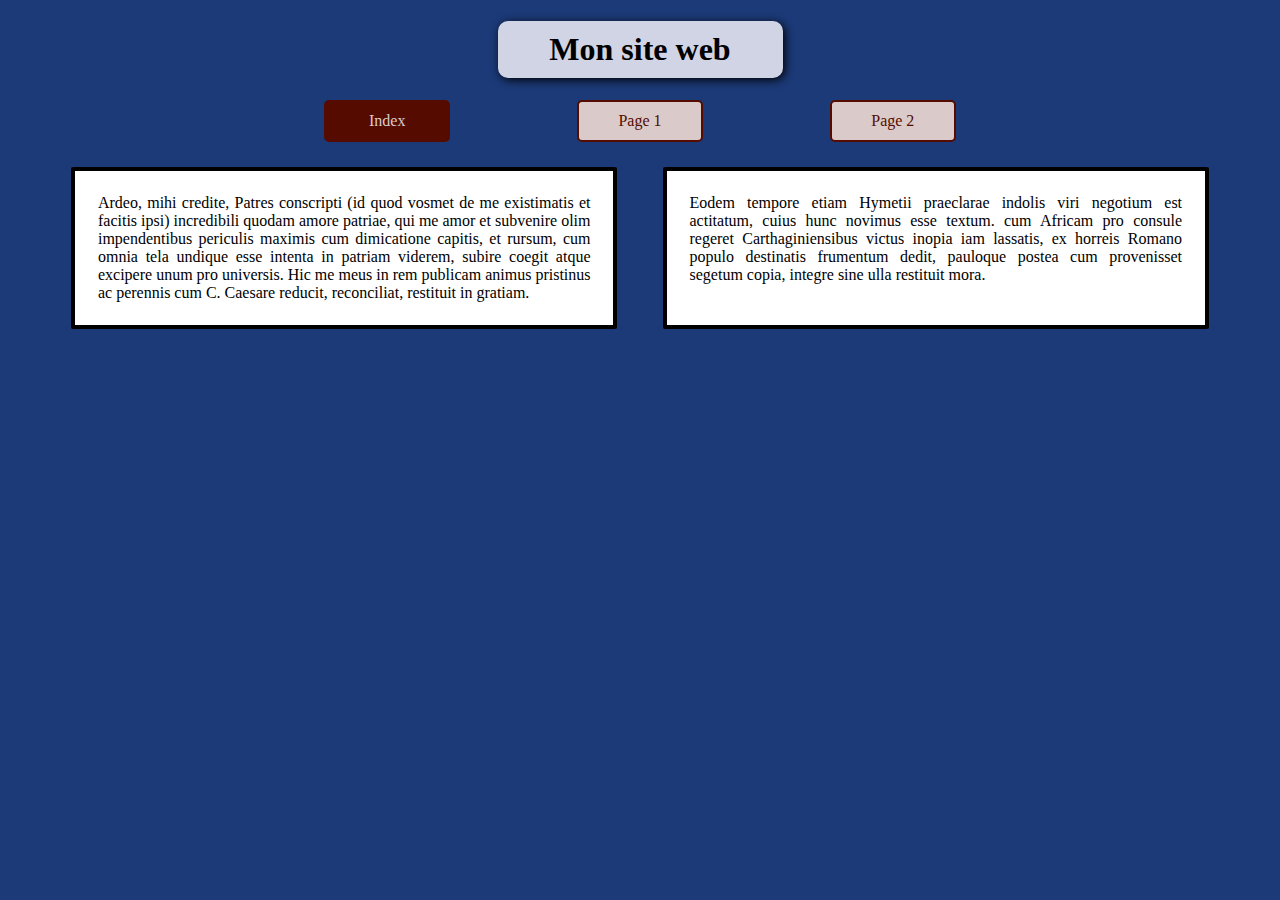
<file: monsite/Index.html>
<!DOCTYPE html>
<html lang="fr_FR">
  <head>
    <meta charset="utf-8">
    <title>Index</title>
    <link rel="stylesheet" type="text/css" href="sitewebindex.css">
  </head>
  <body>
    <h1>Mon site web</h1>
    <div class=bande>
      <div class=boutonIndex><a href="Index.html">Index</a></div><div class=boutonPage1><a href="Page1.html">Page 1</a></div><div class=boutonPage2><a href="Page2.html">Page 2</a></div>
    </div>
    <div class=wrapper>
      <div class=col1>
       Ardeo, mihi credite, Patres conscripti (id quod vosmet de me existimatis et facitis ipsi) incredibili quodam amore patriae, qui me amor et subvenire olim impendentibus periculis maximis cum dimicatione capitis, et rursum, cum omnia tela undique esse intenta in patriam viderem, subire coegit atque excipere unum pro universis. Hic me meus in rem publicam animus pristinus ac perennis cum C. Caesare reducit, reconciliat, restituit in gratiam.
      </div>
      <div class=col2>
        Eodem tempore etiam Hymetii praeclarae indolis viri negotium est actitatum, cuius hunc novimus esse textum. cum Africam pro consule regeret Carthaginiensibus victus inopia iam lassatis, ex horreis Romano populo destinatis frumentum dedit, pauloque postea cum provenisset segetum copia, integre sine ulla restituit mora.
      </div>
    </div>
  </body>
</html>
</file>
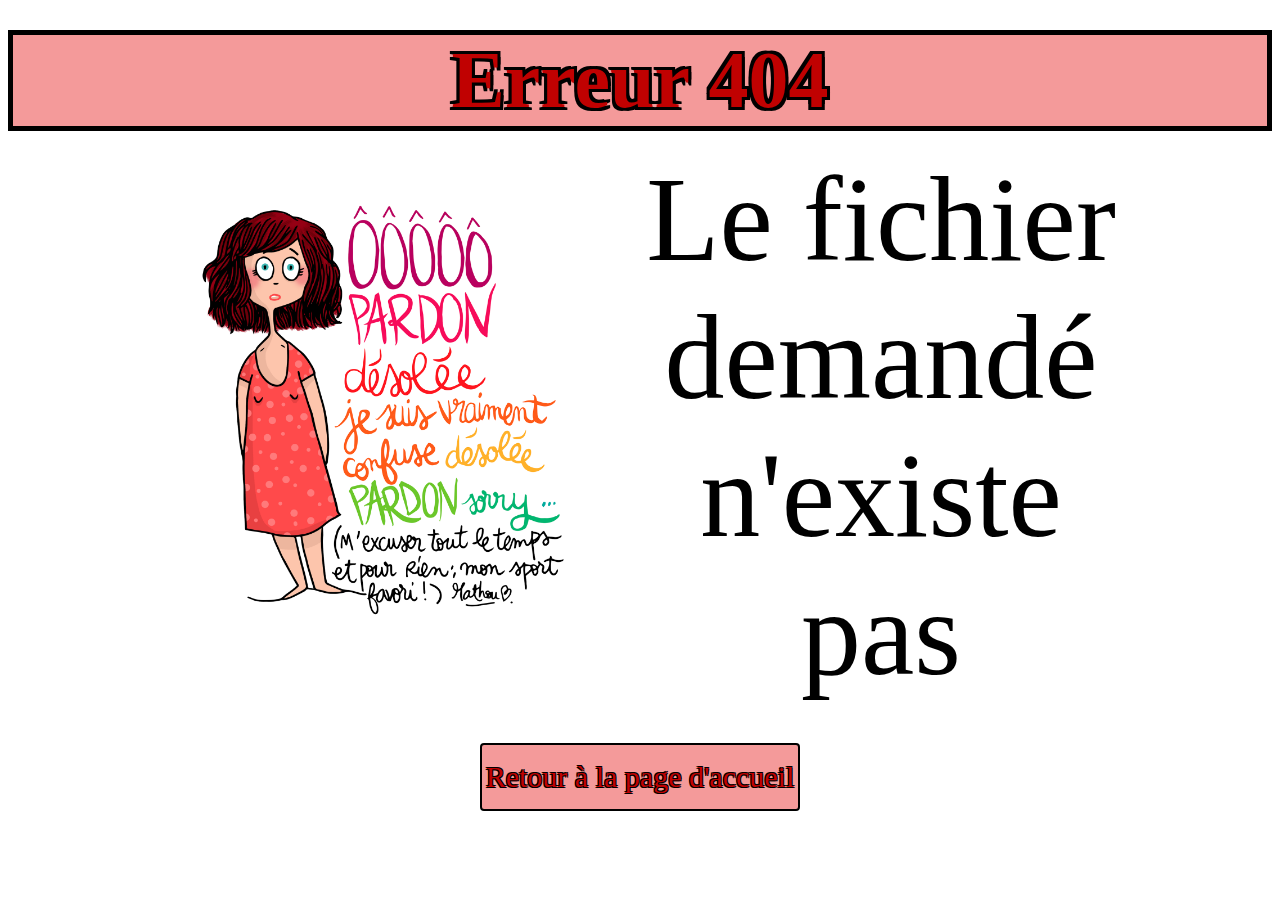
<file: erreur404.html>
<!DOCTYPE html>
<html lang="fr_FR">
  <head>
    <meta charset="utf-8">
    <title>Erreur 404</title>
    <link rel="stylesheet" type="text/css" href="erreur404.css">
  </head>
  <body>
    <h1>Erreur 404</h1>
      <div class=image>
       <img src="Oups.png" alt="image de Oups">
      </div>
      <div class=texte>
         <p> Le fichier demandé n'existe pas </p> 
      </div>
      <div class="retour">
        <a href="/"> Retour à la page d'accueil </a>
      </div>
  </body>
</html>
</file>
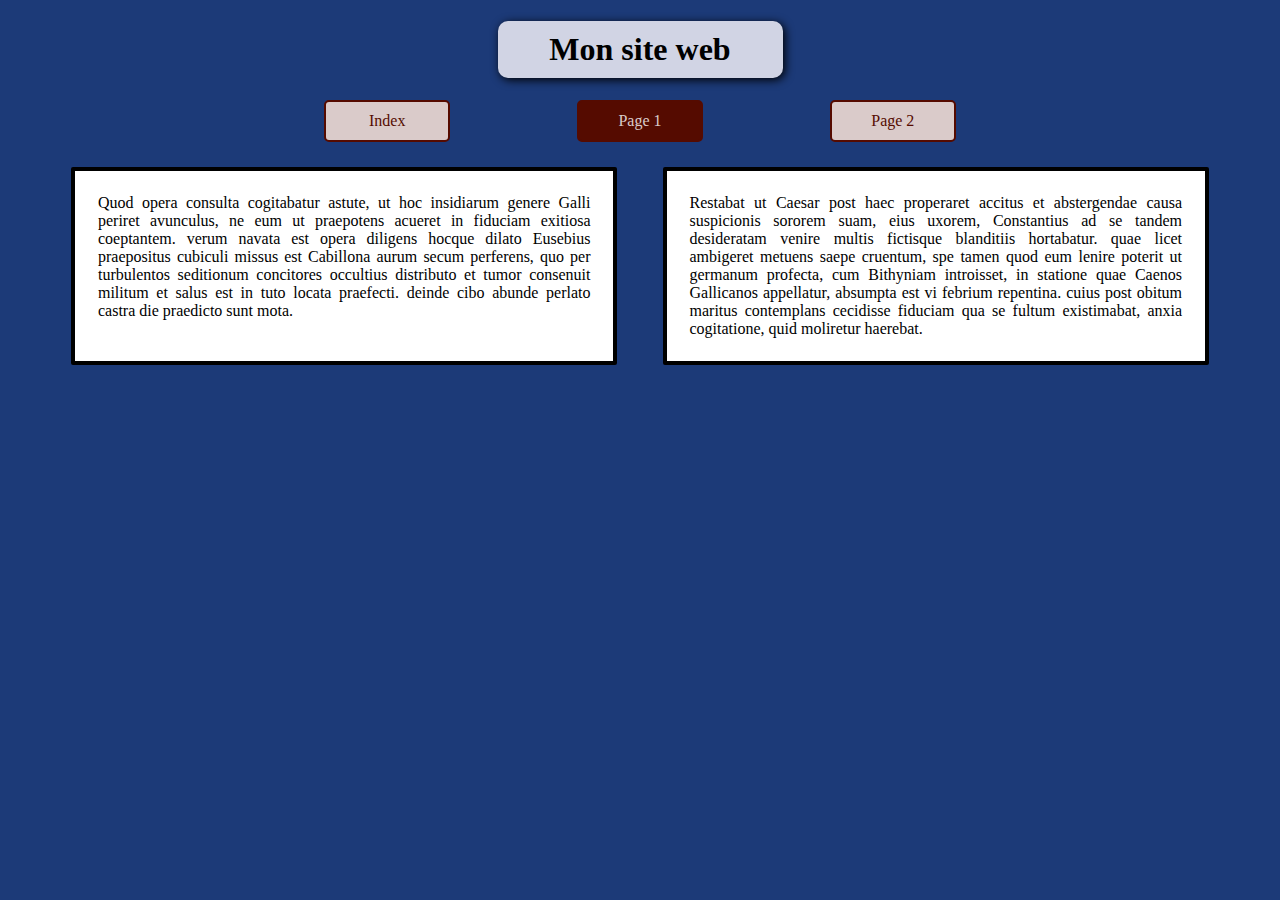
<file: monsite/Page1.html>
<!DOCTYPE html>
<html lang="fr_FR">
  <head>
    <meta charset="utf-8">
    <title>Page 1</title>
    <link rel="stylesheet" type="text/css" href="sitewebpage1.css">
  </head>
  <body>
    <h1>Mon site web</h1>
    <div class=bande>
      <div class=boutonIndex><a href="Index.html">Index</a></div><div class=boutonPage1><a href="Page1.html">Page 1</a></div><div class=boutonPage2><a href="Page2.html">Page 2</a></div>
    </div>
    <div class=wrapper>
      <div class=col1>
       Quod opera consulta cogitabatur astute, ut hoc insidiarum genere Galli periret avunculus, ne eum ut praepotens acueret in fiduciam exitiosa coeptantem. verum navata est opera diligens hocque dilato Eusebius praepositus cubiculi missus est Cabillona aurum secum perferens, quo per turbulentos seditionum concitores occultius distributo et tumor consenuit militum et salus est in tuto locata praefecti. deinde cibo abunde perlato castra die praedicto sunt mota.
      </div>
      <div class=col2>
        Restabat ut Caesar post haec properaret accitus et abstergendae causa suspicionis sororem suam, eius uxorem, Constantius ad se tandem desideratam venire multis fictisque blanditiis hortabatur. quae licet ambigeret metuens saepe cruentum, spe tamen quod eum lenire poterit ut germanum profecta, cum Bithyniam introisset, in statione quae Caenos Gallicanos appellatur, absumpta est vi febrium repentina. cuius post obitum maritus contemplans cecidisse fiduciam qua se fultum existimabat, anxia cogitatione, quid moliretur haerebat.
      </div>
    </div>
  </body>
</html>
</file>
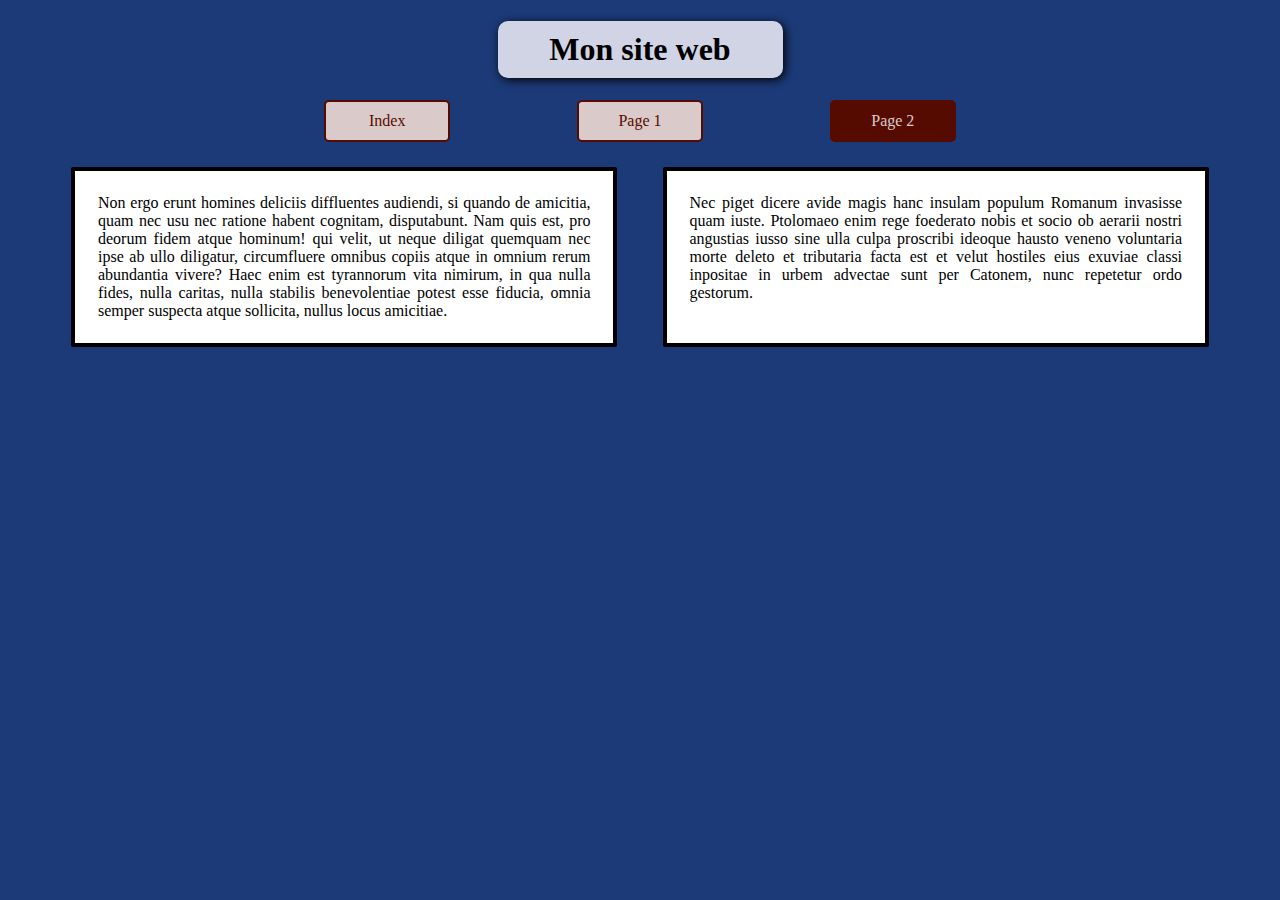
<file: monsite/Page2.html>
<!DOCTYPE html>
<html lang="fr_FR">
  <head>
    <meta charset="utf-8">
    <title>Page 2</title>
    <link rel="stylesheet" type="text/css" href="sitewebpage2.css">
  </head>
  <body>
    <h1>Mon site web</h1>
    <div class=bande>
      <div class=boutonIndex><a href="Index.html">Index</a></div><div class=boutonPage1><a href="Page1.html">Page 1</a></div><div class=boutonPage2><a href="Page2.html">Page 2</a></div>
    </div>
    <div class=wrapper>
      <div class=col1>
       Non ergo erunt homines deliciis diffluentes audiendi, si quando de amicitia, quam nec usu nec ratione habent cognitam, disputabunt. Nam quis est, pro deorum fidem atque hominum! qui velit, ut neque diligat quemquam nec ipse ab ullo diligatur, circumfluere omnibus copiis atque in omnium rerum abundantia vivere? Haec enim est tyrannorum vita nimirum, in qua nulla fides, nulla caritas, nulla stabilis benevolentiae potest esse fiducia, omnia semper suspecta atque sollicita, nullus locus amicitiae.
      </div>
      <div class=col2>
        Nec piget dicere avide magis hanc insulam populum Romanum invasisse quam iuste. Ptolomaeo enim rege foederato nobis et socio ob aerarii nostri angustias iusso sine ulla culpa proscribi ideoque hausto veneno voluntaria morte deleto et tributaria facta est et velut hostiles eius exuviae classi inpositae in urbem advectae sunt per Catonem, nunc repetetur ordo gestorum.
      </div>
    </div>
  </body>
</html>
</file>
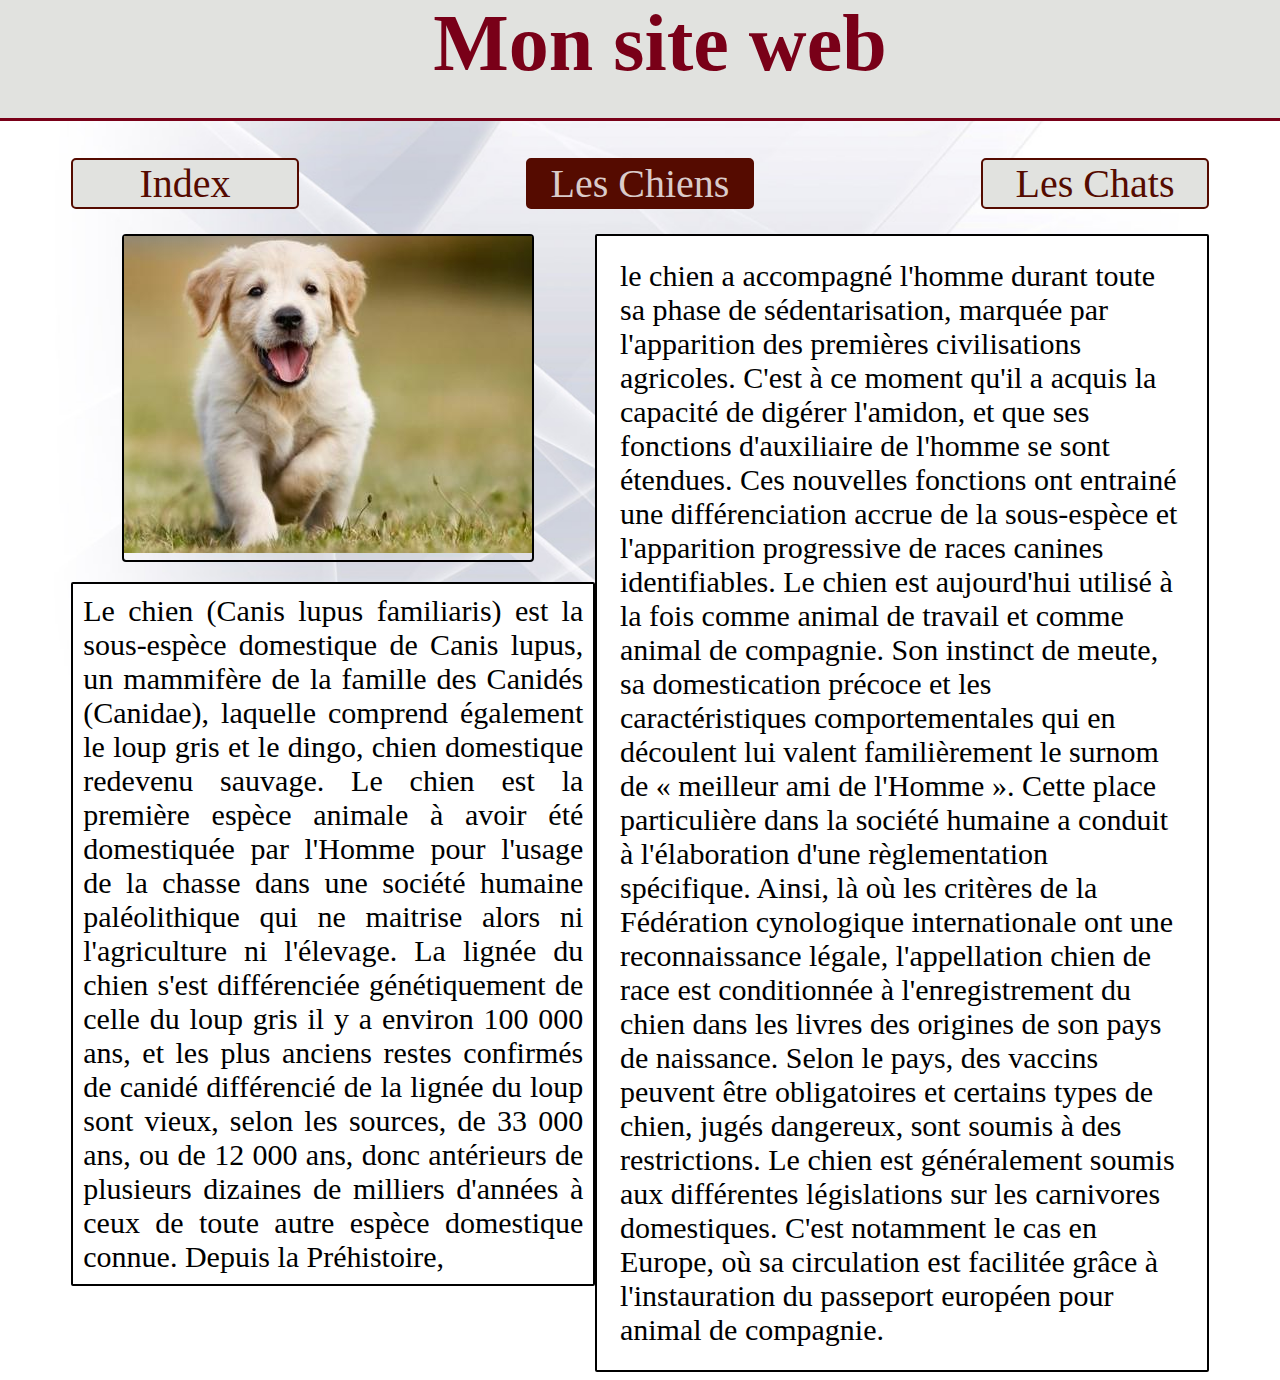
<file: Projet/Site Serveur/Page1.html>
<!DOCTYPE html>
<html lang="fr_FR">
  <head>
    <meta charset="utf-8">
    <title>Les Chiens</title>
    <link rel="stylesheet" type="text/css" href="siteServeurPage1.css">
  </head>
  <body>
    <h1>Mon site web</h1>

    <div class=bande>
      <div class=boutonIndex><a href="..">Index</a></div><div class=boutonPage1><a href="Page1.html">Les Chiens</a></div><div class=boutonPage2><a href="Page2.html">Les Chats</a></div>
    </div>

    
    <!-- <div class=img2>
      <img src="Chat2.jpg" alt="Image de chat">
    </div> -->

    <div class=wrapper>
      <div class=col1>
        <div class=img1>
        <img src="ChienCrop.jpg" alt="Image de chien">
        </div>
        <div class="text">
          Le chien (Canis lupus familiaris) est la sous-espèce domestique de Canis lupus, un mammifère de la famille des Canidés (Canidae), laquelle comprend également le loup gris et le dingo, chien domestique redevenu sauvage.

          Le chien est la première espèce animale à avoir été domestiquée par l'Homme pour l'usage de la chasse dans une société humaine paléolithique qui ne maitrise alors ni l'agriculture ni l'élevage. La lignée du chien s'est différenciée génétiquement de celle du loup gris il y a environ 100 000 ans, et les plus anciens restes confirmés de canidé différencié de la lignée du loup sont vieux, selon les sources,  de 33 000 ans, ou de 12 000 ans, donc antérieurs de plusieurs dizaines de milliers d'années à ceux de toute autre espèce domestique connue. Depuis la Préhistoire, 
          
        </div>
      </div>
      <div class=col2>
        le chien a accompagné l'homme durant toute sa phase de sédentarisation, marquée par l'apparition des premières civilisations agricoles.
         C'est à ce moment qu'il a acquis la capacité de digérer l'amidon, et que ses fonctions d'auxiliaire de l'homme se sont étendues. Ces nouvelles fonctions ont entrainé une différenciation accrue de la sous-espèce et l'apparition progressive de races canines identifiables. Le chien est aujourd'hui utilisé à la fois comme animal de travail et comme animal de compagnie. Son instinct de meute, sa domestication précoce et les caractéristiques comportementales qui en découlent lui valent familièrement le surnom de « meilleur ami de l'Homme ».

          Cette place particulière dans la société humaine a conduit à l'élaboration d'une règlementation spécifique. Ainsi, là où les critères de la Fédération cynologique internationale ont une reconnaissance légale, l'appellation chien de race est conditionnée à l'enregistrement du chien dans les livres des origines de son pays de naissance. Selon le pays, des vaccins peuvent être obligatoires et certains types de chien, jugés dangereux, sont soumis à des restrictions. Le chien est généralement soumis aux différentes législations sur les carnivores domestiques. C'est notamment le cas en Europe, où sa circulation est facilitée grâce à l'instauration du passeport européen pour animal de compagnie.
        </div>
      </div>
    </div>
  </body>
</html>
</file>
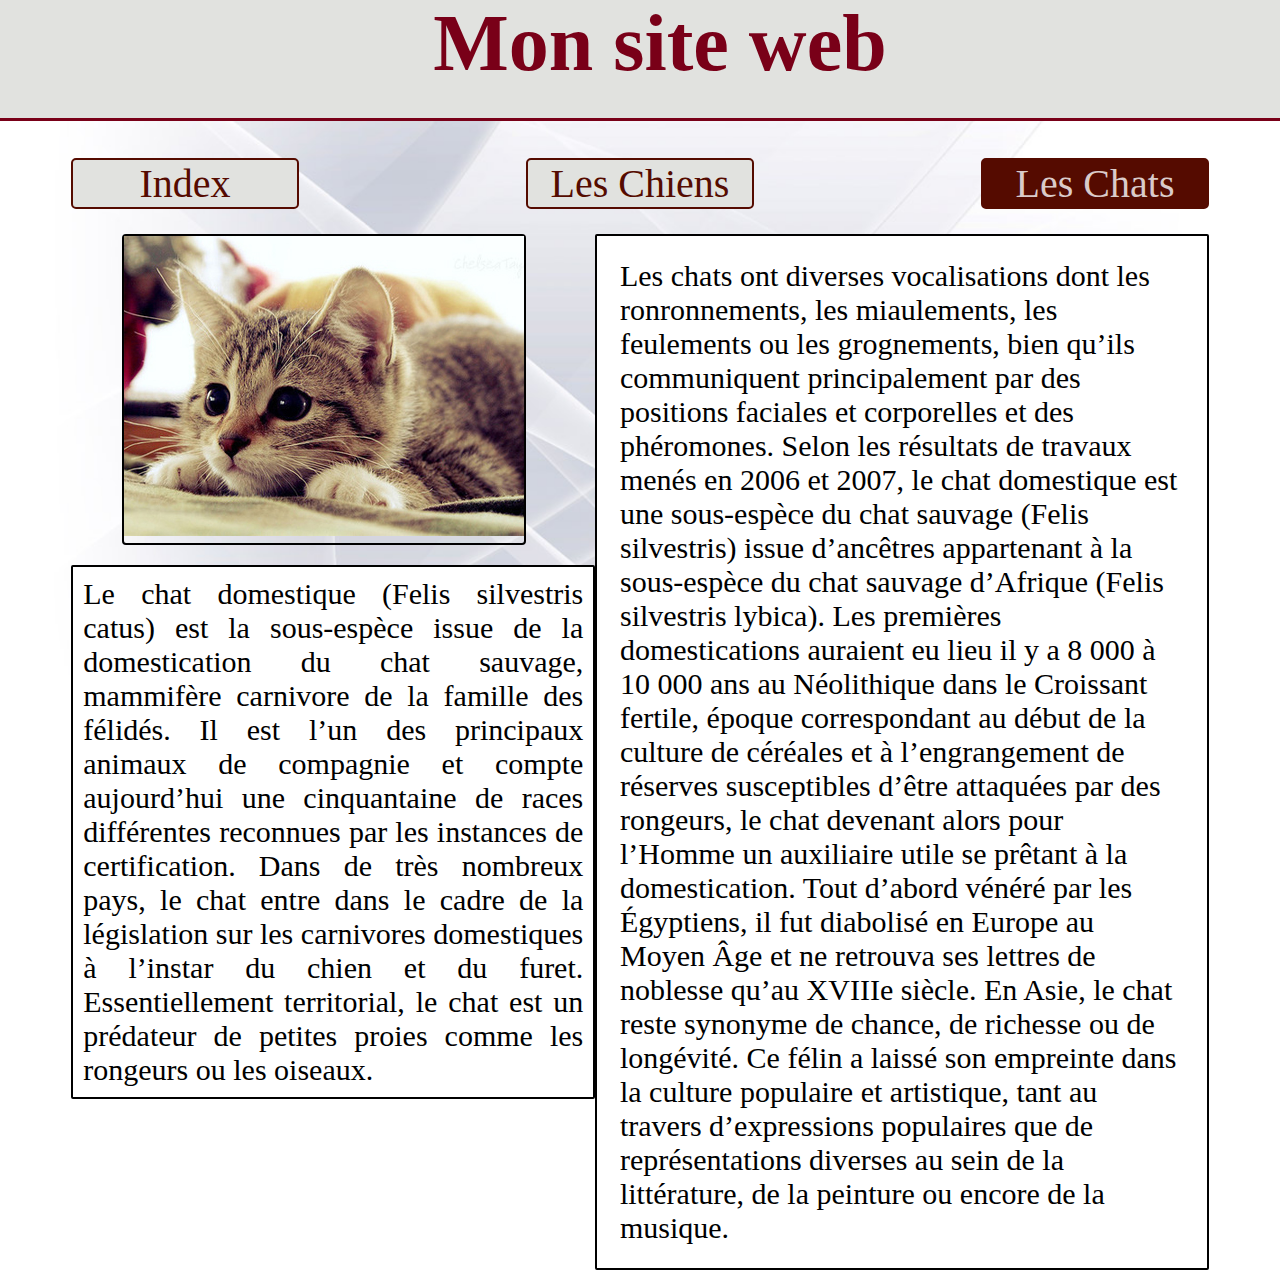
<file: Projet/Site Serveur/Page2.html>
<!DOCTYPE html>
<html lang="fr_FR">
  <head>
    <meta charset="utf-8">
    <title>Les Chats</title>
    <link rel="stylesheet" type="text/css" href="siteServeurPage2.css">
  </head>
  <body>
    <h1>Mon site web</h1>

    <div class=bande>
      <div class=boutonIndex><a href="..">Index</a></div><div class=boutonPage1><a href="Page1.html">Les Chiens</a></div><div class=boutonPage2><a href="Page2.html">Les Chats</a></div>
    </div>

    
    <!-- <div class=img2>
      <img src="Chat2.jpg" alt="Image de chat">
    </div> -->

    <div class=wrapper>
      <div class=col1>
        <div class=img1>
        <img src="Chat.jpg" alt="Image de chat">
        </div>
        <div class="text">
          Le chat domestique (Felis silvestris catus) est la sous-espèce issue de la domestication du chat sauvage, mammifère carnivore de la famille des félidés. 

          Il est l’un des principaux animaux de compagnie et compte aujourd’hui une cinquantaine de races différentes reconnues par les instances de certification. Dans de très nombreux pays, le chat entre dans le cadre de la législation sur les carnivores domestiques à l’instar du chien et du furet. Essentiellement territorial, le chat est un prédateur de petites proies comme les rongeurs ou les oiseaux.
        </div>
      </div>
      <div class=col2>
         Les chats ont diverses vocalisations dont les ronronnements, les miaulements, les feulements ou les grognements, bien qu’ils communiquent principalement par des positions faciales et corporelles et des phéromones.

          Selon les résultats de travaux menés en 2006 et 2007, le chat domestique est une sous-espèce du chat sauvage (Felis silvestris) issue d’ancêtres appartenant à la sous-espèce du chat sauvage d’Afrique (Felis silvestris lybica).
         Les premières domestications auraient eu lieu il y a 8 000 à 10 000 ans au Néolithique dans le Croissant fertile, époque correspondant au début de la culture de céréales et à l’engrangement de réserves susceptibles d’être attaquées par des rongeurs, le chat devenant alors pour l’Homme un auxiliaire utile se prêtant à la domestication.

        Tout d’abord vénéré par les Égyptiens, il fut diabolisé en Europe au Moyen Âge et ne retrouva ses lettres de noblesse qu’au XVIIIe siècle. En Asie, le chat reste synonyme de chance, de richesse ou de longévité. Ce félin a laissé son empreinte dans la culture populaire et artistique, tant au travers d’expressions populaires que de représentations diverses au sein de la littérature, de la peinture ou encore de la musique.
        </div>
      </div>
    </div>
  </body>
</html>
</file>
<file: monsite/sitewebindex.css>
body{
  background-color:#1C3A78;
  font-family:fantasy;
}
h1 {
  padding: 10px 20px 10px 20px;
  border-radius: 10px;
  background-color:#D1D4E4;
  box-shadow: 2px 2px 10px black;
  text-align: center;
  width: 245px;
  margin-left: auto;
  margin-right: auto;
}
.bande{
  display: flex;
  margin-left: auto;
  margin-right: auto;
  width: 50%;
}
.boutonIndex, .boutonPage1, .boutonPage2{
  width:60%;
  padding:10px;
  text-align: center;
  border: 2px solid #550B00;
  border-radius: 5px;
  background-color:#DACBCA;
  float:left;
}
.boutonPage1, .boutonPage2{
  margin-left: 20%;
}
a {
	text-decoration: none;
  color: #550B00;
}
.boutonIndex{
  background-color:#550B00;
}
.boutonIndex a{
  color:#DACBCA;
}
.wrapper{
  display: flex;
  margin-left: auto;
  margin-right: auto;
  margin-top: 2%;
  width: 90%;
}
.col1, .col2{
  width: 100%;
  min-width: 250px;
  background-color: white;
  border: 4px solid black;
  border-radius: 2px;
  padding: 2%;
  text-align: justify;
  float: left;
}
.col2{
	margin-left: 4%;
}
</file>
<file: erreur404.css>
h1 {
	font-size: 80px ;
	font-family: URW Chancery L, cursive ;
	color : #C00101;
	background-color: #F49A9A;
	border : solid black 5px ;
	text-align: center ;
	margin-top: 30px ;
	text-shadow: #000000 3px 3px, #000000 -3px 3px, #000000 -3px -3px, #000000 3px -3px;

}

img{
	height: 450px ;
	width : 450px;
	margin-left: 150px ;
}

.image{
  	float: left;
}
.texte{
	margin-left: 50%;
	margin-right: 150px ;
	margin-top: -100px ;
	text-align: center ;
	font-size: 120px ;
	font-family: URW Chancery L, cursive ;

}
.retour {
	background-color: #F49A9A ;
	border : solid black 2px ;
	border-radius: 4px ;
	text-align: center ;
	width : 25%;
	margin : auto;
	padding-top : 15px;
	padding-bottom: 15px ;
	margin-top: -80px ;
	font-size: 30px ;
	font-family: URW Chancery L, cursive ;
	color : #C00101;
	text-shadow: #000000 1px 1px, #000000 -1px 1px, #000000 -1px -1px, #000000 1px -1px;
}

a {
	color : #C00101;
	text-decoration: none ;
}
</file>
<file: monsite/sitewebpage1.css>
body{
  background-color:#1C3A78;
  font-family:fantasy;
}
h1 {
  padding: 10px 20px 10px 20px;
  border-radius: 10px;
  background-color:#D1D4E4;
  box-shadow: 2px 2px 10px black;
  text-align: center;
  width: 245px;
  margin-left: auto;
  margin-right: auto;
}
.bande{
  display: flex;
  margin-left: auto;
  margin-right: auto;
  width: 50%;
}
.boutonIndex, .boutonPage1, .boutonPage2{
  width:60%;
  padding:10px;
  text-align: center;
  border: 2px solid #550B00;
  border-radius: 5px;
  background-color:#DACBCA;
  float:left;
}
.boutonPage1, .boutonPage2{
  margin-left: 20%;
}
a {
	text-decoration: none;
  color: #550B00;
}
.boutonPage1{
  background-color:#550B00;
}
.boutonPage1 a{
  color:#DACBCA;
}
.wrapper{
  display: flex;
  margin-left: auto;
  margin-right: auto;
  margin-top: 2%;
  width: 90%;
}
.col1, .col2{
  width: 100%;
  min-width: 250px;
  background-color: white;
  border: 4px solid black;
  border-radius: 2px;
  padding: 2%;
  text-align: justify;
  float: left;
}
.col2{
	margin-left: 4%;
}
</file>
<file: monsite/sitewebpage2.css>
body{
  background-color:#1C3A78;
  font-family:fantasy;
}
h1 {
  padding: 10px 20px 10px 20px;
  border-radius: 10px;
  background-color:#D1D4E4;
  box-shadow: 2px 2px 10px black;
  text-align: center;
  width: 245px;
  margin-left: auto;
  margin-right: auto;
}
.bande{
  display: flex;
  margin-left: auto;
  margin-right: auto;
  width: 50%;
}
.boutonIndex, .boutonPage1, .boutonPage2{
  width:60%;
  padding:10px;
  text-align: center;
  border: 2px solid #550B00;
  border-radius: 5px;
  background-color:#DACBCA;
  float:left;
}
.boutonPage1, .boutonPage2{
  margin-left: 20%;
}
a {
	text-decoration: none;
  color: #550B00;
}
.boutonPage2{
  background-color:#550B00;
}
.boutonPage2 a{
  color:#DACBCA;
}
.wrapper{
  display: flex;
  margin-left: auto;
  margin-right: auto;
  margin-top: 2%;
  width: 90%;
}
.col1, .col2{
  width: 100%;
  min-width: 250px;
  background-color: white;
  border: 4px solid black;
  border-radius: 2px;
  padding: 2%;
  text-align: justify;
  float: left;
}
.col2{
	margin-left: 4%;
}
</file>
<file: Projet/Site Serveur/siteServeurPage1.css>
body {
  background-image:url(../fond-site.jpg);
  background-repeat: no-repeat;
  background-size: 100% ;
  background-attachment: fixed ;
  font-family:URW Chancery L, cursive;
  font-size: 30px ;
}

h1{
  font-size: 80px ;
  background-color: #E1E2DF ;
  border-bottom : solid #790018 3px;
  color : #790018;
  text-align: center ;
  vertical-align: center ;
  width : 105%;
  height: 70px ;
  margin-left: -70px ;
  padding : 50px ;
  margin-top: -60px;
  position: fixed;
}


.bande{
  display: flex;
  margin-left: auto;
  margin-right: auto;
  width: 90%;
  font-size: 40px ;
}
.boutonIndex, .boutonPage1, .boutonPage2{
  margin-top: 150px ;
  width:60%;
  padding:10px, 30px;
  text-align: center;
  border: 2px solid #550B00;
  border-radius: 5px;
  background-color:#E1E2DF;
  float:left;
  color : #790018;
}
.boutonPage1, .boutonPage2{
  margin-left: 20%;
}
a {
  text-decoration: none;
  color: #550B00;
}
.boutonIndex:hover, .boutonPage1:hover, .boutonPage2:hover {
  background: #C0A7AC ;
}
.boutonPage1{
  background-color:#550B00;
}
.boutonPage1 a{
  color:#DACBCA;
}
.wrapper{
  display: flex;
  margin-left: auto;
  margin-right: auto;
  margin-top: 2%;
  width: 90%;
}
.col1{
  float: left ;
}
.text{
  font-family: auto ;
  width: 500px;
  background-color: white;
  border: 2px solid black;
  border-radius: 2px;
  padding: 2%;
  text-align: justify;
  float : left;
}

.col2{
  font-family: auto ;
  margin-left: 20px;
  min-width: 250px;
  background-color: white;
  border: 2px solid black;
  border-radius: 2px;
  padding: 2%;
}

.img1 {
  display: inline-block ;
  clear : both;
  margin-left: 10% ; 
  margin-bottom: 20px;
  border : solid black 2px;
  border-radius: 4px ;
  float : left;
}
.img2 {
  float : left;
  display: inline-block ;
  margin-left: -50px ; 
  margin-top: 30px;
  border : solid black 2px;
  border-radius: 4px ;
}
</file>
<file: Projet/Site Serveur/siteServeurPage2.css>
/*

h1 {
  padding: 10px 20px 10px 20px;
  border-radius: 10px;
  background-color:#D1D4E4;
  box-shadow: 2px 2px 10px black;
  text-align: center;
  width: 245px;
  margin-left: auto;
  margin-right: auto;
}
*/

body {
  background-image:url(../fond-site.jpg);
  background-repeat: no-repeat;
  background-size: 100% ;
  background-attachment: fixed ;
  font-family:URW Chancery L, cursive;
  font-size: 30px ;
}

h1{
  font-size: 80px ;
  background-color: #E1E2DF ;
  border-bottom : solid #790018 3px;
  color : #790018;
  text-align: center ;
  vertical-align: center ;
  width : 105%;
  height: 70px ;
  margin-left: -70px ;
  padding : 50px ;
  margin-top: -60px;
  position: fixed;
}


.bande{
  display: flex;
  margin-left: auto;
  margin-right: auto;
  width: 90%;
  font-size: 40px ;
}
.boutonIndex, .boutonPage1, .boutonPage2{
  margin-top: 150px ;
  width:60%;
  padding:10px, 30px;
  text-align: center;
  border: 2px solid #550B00;
  border-radius: 5px;
  background-color:#E1E2DF;
  float:left;
  color : #790018;
}
.boutonPage1, .boutonPage2{
  margin-left: 20%;
}
a {
	text-decoration: none;
  color: #550B00;
}
.boutonIndex:hover, .boutonPage1:hover, .boutonPage2:hover {
  background: #C0A7AC ;
}
.boutonPage2{
  background-color:#550B00;
}
.boutonPage2 a{
  color:#DACBCA;
}
.wrapper{
  display: flex;
  margin-left: auto;
  margin-right: auto;
  margin-top: 2%;
  width: 90%;
}
.col1{
  float: left ;
}
.text{
  font-family: auto ;
  width: 500px;
  background-color: white;
  border: 2px solid black;
  border-radius: 2px;
  padding: 2%;
  text-align: justify;
  float : left;
}

.col2{
  font-family: auto ;
	margin-left: 20px;
  min-width: 250px;
  background-color: white;
  border: 2px solid black;
  border-radius: 2px;
  padding: 2%;
}

.img1 {
  display: inline-block ;
  clear : both;
  margin-left: 10% ; 
  margin-bottom: 20px;
  border : solid black 2px;
  border-radius: 4px ;
  float : left;
}
.img2 {
  float : left;
  display: inline-block ;
  margin-left: -50px ; 
  margin-top: 30px;
  border : solid black 2px;
  border-radius: 4px ;
}
</file>
